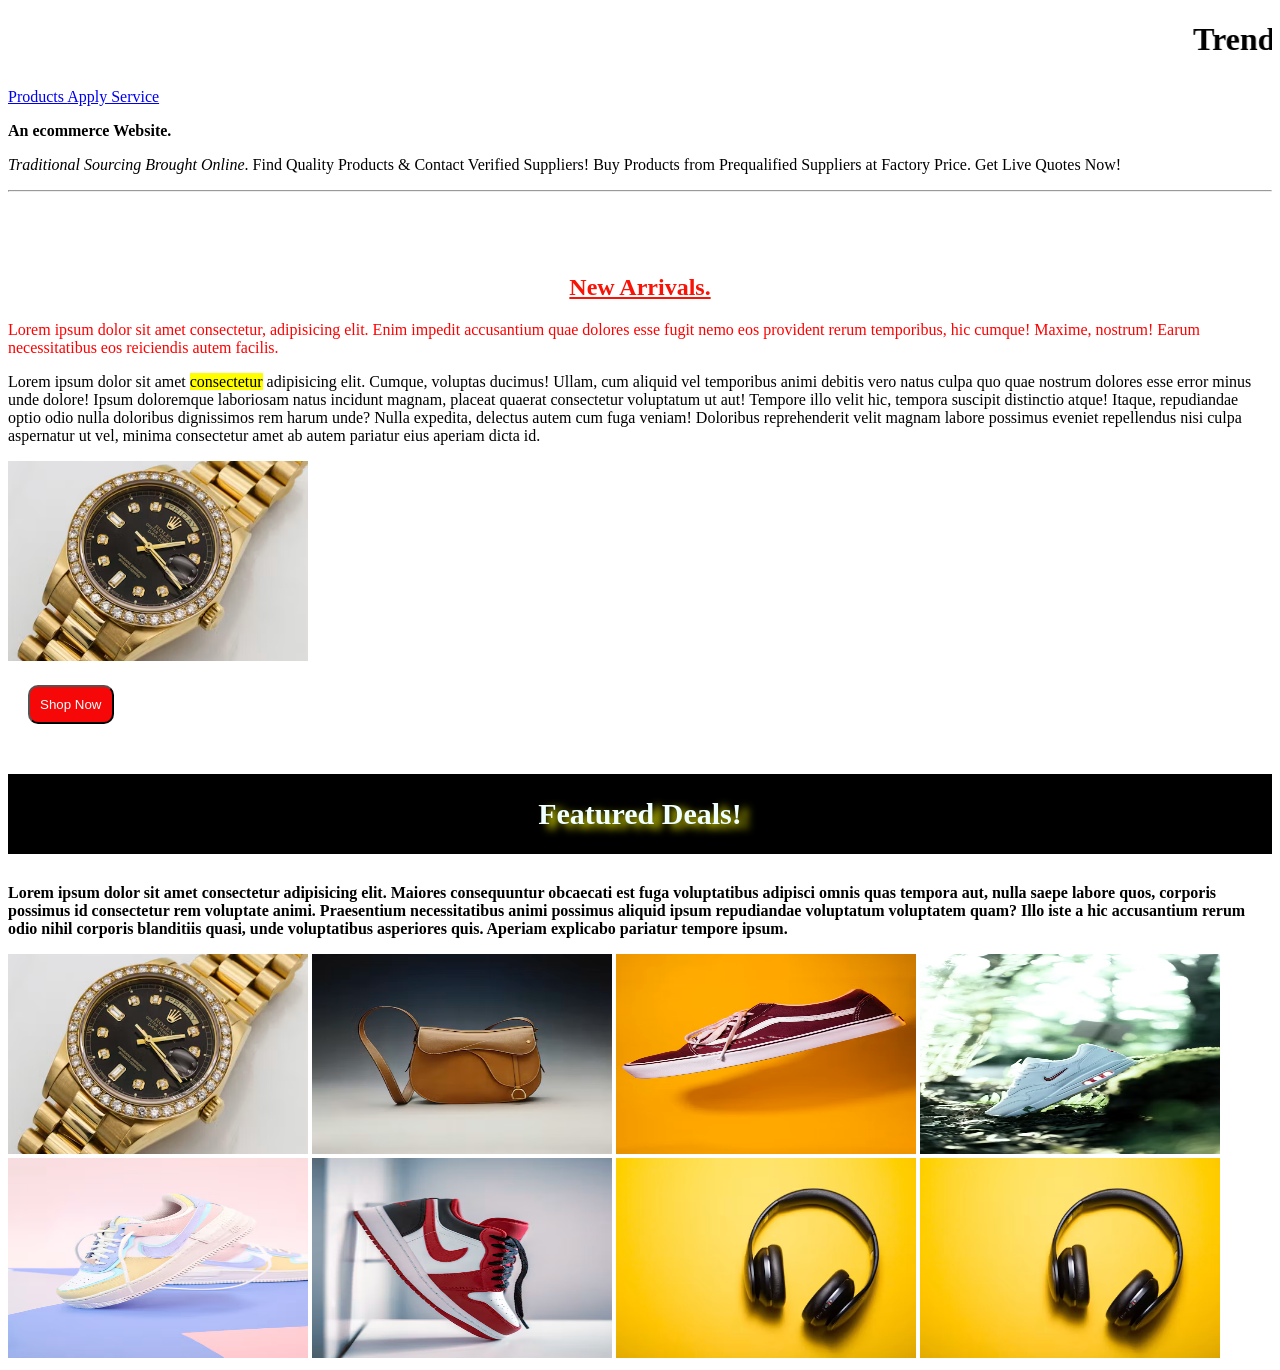
<file: index.html>
<!DOCTYPE html>
<html lang="en">
<head>
    <meta charset="UTF-8">
    <meta name="viewport" content="width=device-width, initial-scale=1.0">
    <title>Homepage - Spendora</title>



    <link rel="stylesheet" href="css/style.css">

</head>
<body>


    <h1>  <marquee behavior="" direction=""> Trending Styles, Better Prices!   </marquee>  </h1>


    <a href="products.html"> Products </a>

    <a href="services.html"> Apply Service </a>







    <p> <b>An ecommerce Website.</b> </p>

    <p> <i>Traditional Sourcing Brought Online</i>. Find Quality Products & Contact Verified Suppliers! Buy Products from Prequalified Suppliers at Factory Price. Get Live Quotes Now!</p>

   
    <hr>


    <br><br><br>


    <h2  style="color: rgb(249, 19, 7); text-align: center;"> <u>New Arrivals.</u></h2>

    <p style="color: red;">Lorem ipsum dolor sit amet consectetur, adipisicing elit. Enim impedit accusantium quae dolores esse fugit nemo eos provident rerum temporibus, hic cumque! Maxime, nostrum! Earum necessitatibus eos reiciendis autem facilis.</p>

    <p>Lorem ipsum dolor sit amet <mark>consectetur</mark> adipisicing elit. Cumque, voluptas ducimus! Ullam, cum aliquid vel temporibus animi debitis vero natus culpa quo quae nostrum dolores esse error minus unde dolore!
    Ipsum doloremque laboriosam natus incidunt magnam, placeat quaerat consectetur voluptatum ut aut! Tempore illo velit hic, tempora suscipit distinctio atque! Itaque, repudiandae optio odio nulla doloribus dignissimos rem harum unde?
    Nulla expedita, delectus autem cum fuga veniam! Doloribus reprehenderit velit magnam labore possimus eveniet repellendus nisi culpa aspernatur ut vel, minima consectetur amet ab autem pariatur eius aperiam dicta id.</p>


    <img src="assets/watch.png" alt="">
    <br>

    <button>Shop Now</button>
    


    <h3>Featured Deals!</h3>
    <p style="font-weight: bold;">Lorem ipsum dolor sit amet consectetur adipisicing elit. Maiores consequuntur obcaecati est fuga voluptatibus adipisci omnis quas tempora aut, nulla saepe labore quos, corporis possimus id consectetur rem voluptate animi.
    Praesentium necessitatibus animi possimus aliquid ipsum repudiandae voluptatum voluptatem quam? Illo iste a hic accusantium rerum odio nihil corporis blanditiis quasi, unde voluptatibus asperiores quis. Aperiam explicabo pariatur tempore ipsum.</p>


    <img src="assets/watch.png" alt="">
    <img src="assets/bag.png" alt="">
    <img src="assets/sneaker1.png" alt="sneaker1">
    <img src="assets/sneaker2.png" alt="">
    <img src="assets/sneaker3.png" alt="">
    <img src="assets/sneaker4.png" alt="">
    <img src="assets/headphone.png" alt="">
    <img src="assets/headphone.png" alt="">





















    
    
</body>
</html>
</file>
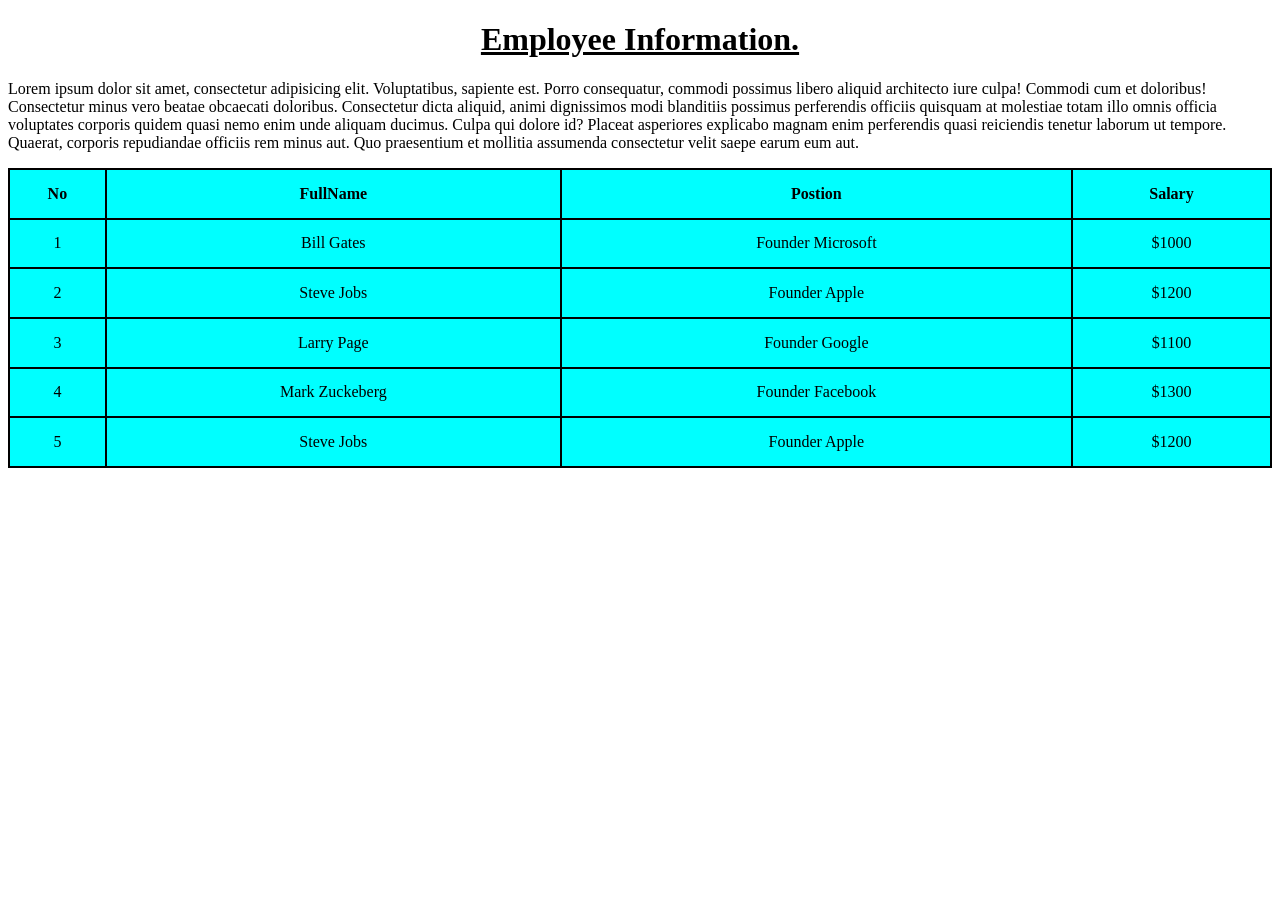
<file: Html/employee.html>
<!DOCTYPE html>
<html lang="en">
<head>
    <meta charset="UTF-8">
    <meta name="viewport" content="width=device-width, initial-scale=1.0">
    <title>Employee Page - Spendora</title>



    <style>

        h1{

            text-align: center;
            text-decoration: underline;
        }


        table, th, td{

            border: 2px solid black;
            border-collapse: collapse;
        
        }


        table{

            width: 100%;
            height: 300px;
            background-color: aqua;

        }

        td{
            text-align: center;
        }






    </style>









</head>
<body>

    <h1>Employee Information.</h1>

    <p>Lorem ipsum dolor sit amet, consectetur adipisicing elit. Voluptatibus, sapiente est. Porro consequatur, commodi possimus libero aliquid architecto iure culpa! Commodi cum et doloribus! Consectetur minus vero beatae obcaecati doloribus.
    Consectetur dicta aliquid, animi dignissimos modi blanditiis possimus perferendis officiis quisquam at molestiae totam illo omnis officia voluptates corporis quidem quasi nemo enim unde aliquam ducimus. Culpa qui dolore id?
    Placeat asperiores explicabo magnam enim perferendis quasi reiciendis tenetur laborum ut tempore. Quaerat, corporis repudiandae officiis rem minus aut. Quo praesentium et mollitia assumenda consectetur velit saepe earum eum aut.</p>


    <table>

        <tr>
            <th>No</th>
            <th>FullName</th>
            <th>Postion</th>
            <th>Salary</th>
        </tr>



        <tr>
            <td>1</td>
            <td>Bill Gates</td>
            <td>Founder Microsoft</td>
            <td>$1000</td>
        </tr>


        <tr>
            <td>2</td>
            <td>Steve Jobs</td>
            <td>Founder Apple</td>
            <td>$1200</td>
        </tr>


         <tr>
            <td>3</td>
            <td>Larry Page</td>
            <td>Founder Google</td>
            <td>$1100</td>
        </tr>


         <tr>
            <td>4</td>
            <td>Mark Zuckeberg</td>
            <td>Founder Facebook</td>
            <td>$1300</td>
        </tr>

         <tr>
            <td>5</td>
            <td>Steve Jobs</td>
            <td>Founder Apple</td>
            <td>$1200</td>
        </tr>



    </table>






    
</body>
</html>
</file>
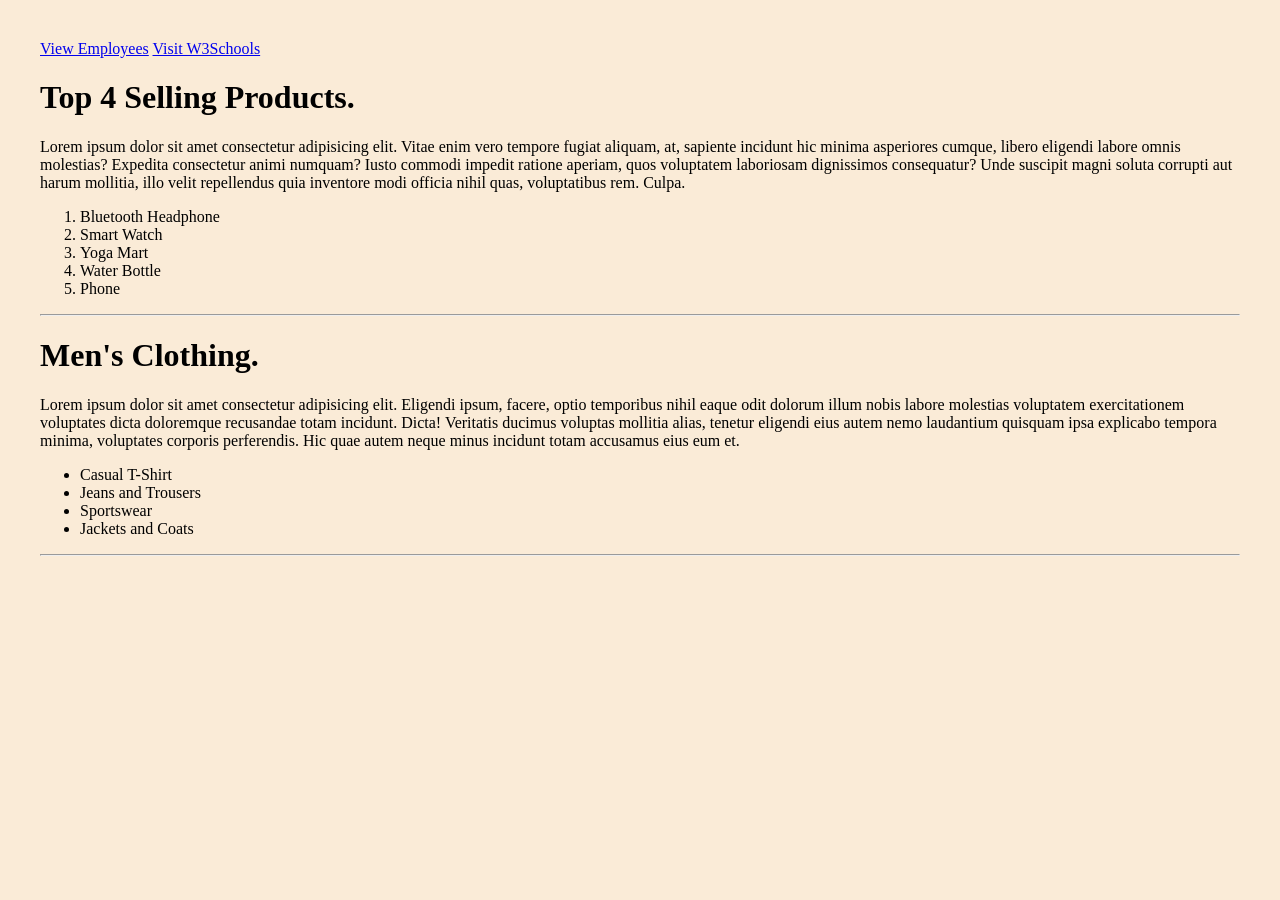
<file: Html/products.html>
<!DOCTYPE html>
<html lang="en">
<head>
    <meta charset="UTF-8">
    <meta name="viewport" content="width=device-width, initial-scale=1.0">
    <title>Products Page - Spendora</title>

    <style>

        body{

            background-color: antiquewhite;
            margin: 40px;
        }
        

        a{

            
        }

    </style>

</head>
<body>


    <a href="employee.html"   target="_self" > View Employees</a>

    <a href="https://www.tpointtech.com/" target="_blank">Visit W3Schools </a>





    <!--- Ordered List -->
    <h1>Top 4 Selling Products.</h1>
    <p>Lorem ipsum dolor sit amet consectetur adipisicing elit. Vitae enim vero tempore fugiat aliquam, at, sapiente incidunt hic minima asperiores cumque, libero eligendi labore omnis molestias? Expedita consectetur animi numquam?
    Iusto commodi impedit ratione aperiam, quos voluptatem laboriosam dignissimos consequatur? Unde suscipit magni soluta corrupti aut harum mollitia, illo velit repellendus quia inventore modi officia nihil quas, voluptatibus rem. Culpa.</p>


    <ol>
        <li>Bluetooth Headphone</li>
        <li>Smart Watch</li>
        <li>Yoga Mart</li>
        <li>Water Bottle</li>
        <li>Phone</li>
    </ol>



    <hr>


    <!---Unordered List-->

    <h1>Men's Clothing.</h1>
    <p>Lorem ipsum dolor sit amet consectetur adipisicing elit. Eligendi ipsum, facere, optio temporibus nihil eaque odit dolorum illum nobis labore molestias voluptatem exercitationem voluptates dicta doloremque recusandae totam incidunt. Dicta!
    Veritatis ducimus voluptas mollitia alias, tenetur eligendi eius autem nemo laudantium quisquam ipsa explicabo tempora minima, voluptates corporis perferendis. Hic quae autem neque minus incidunt totam accusamus eius eum et.</p>

    <ul>
        <li>Casual T-Shirt</li>
        <li>Jeans and Trousers</li>
        <li>Sportswear</li>
        <li>Jackets and Coats</li>
    </ul>

    <hr>


    <!----Nested List-->

    <!--Description List-->











  <br><br><br><br><br><br><br><br><br><br><br><br><br>  
</body>
</html>
</file>
<file: css/style.css>
button{

    background-color: rgb(247, 8, 8);
    color: azure;
    margin: 20px;
    padding: 10px;
    border-radius: 10px;

}

h3{

    text-align: center;
    font-size: 30px;
    background-color: black;
    color: azure;
    line-height: 80px;
    text-shadow: 8px 4px 8px yellow;

}

img{

    width: 300px;
    height: 200px;

}
</file>
